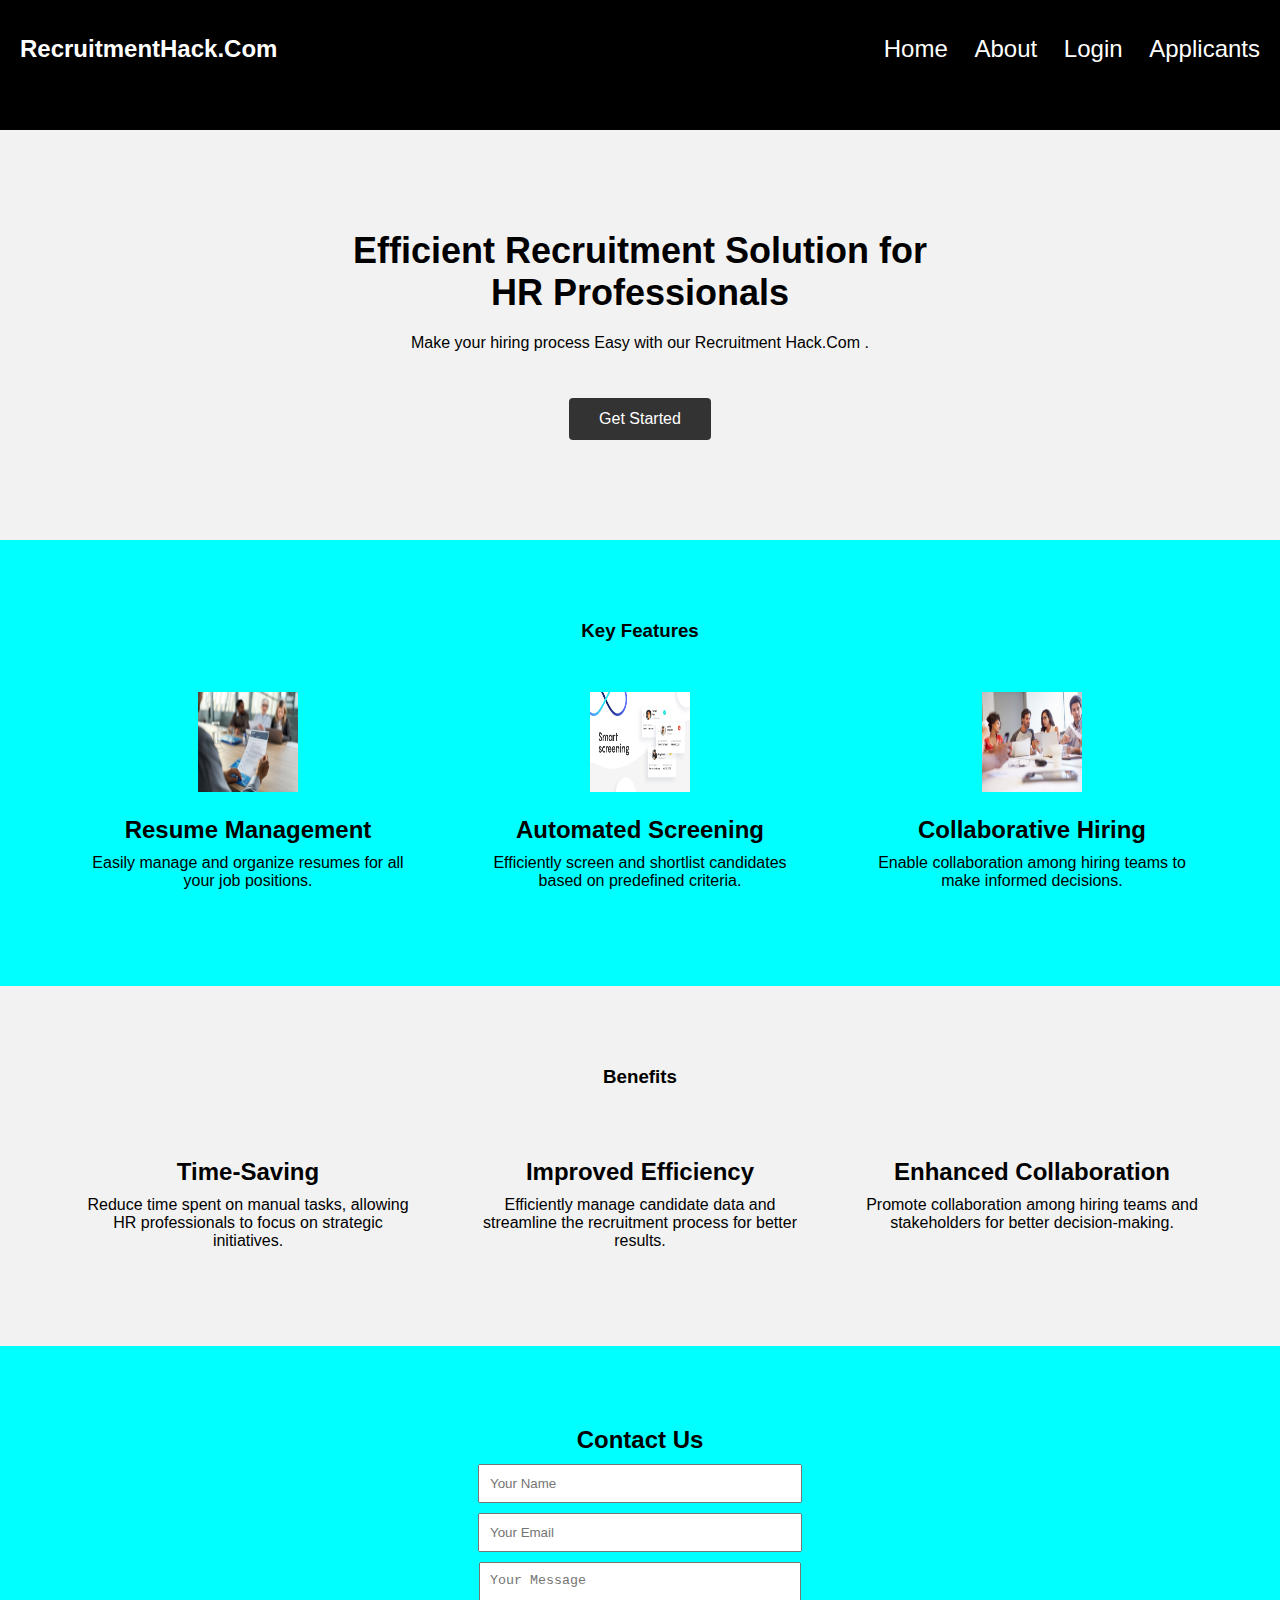
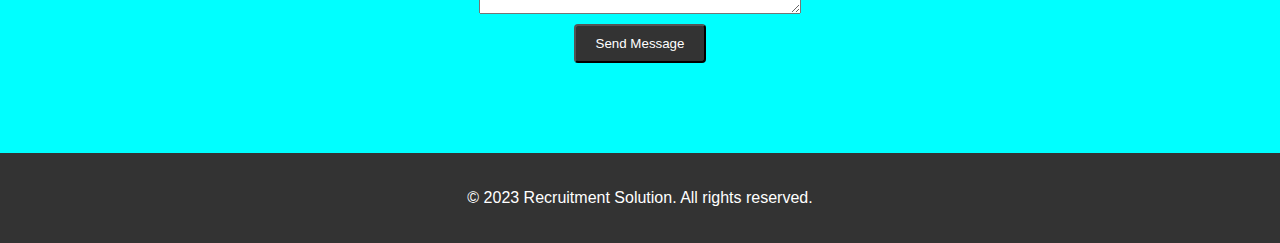
<file: index.html>
<!DOCTYPE html>
<html>
<head>
  <title>Recruitment - Homepage</title>
  <link rel="stylesheet" type="text/css" href="style.css">
</head>
<body>
  <header>
    <nav>
      <h1>RecruitmentHack.Com</h1>
      <ul>
        <li><a href="index.html">Home</a></li>
        <li><a href="about.html">About</a></li>
        <li><a href="login.html">Login</a></li>
        <li><a href="applicants.html">Applicants</a></li>
      </ul>
    </nav>
  </header>

  <section id="hero">
    <div class="hero-content">
      <h2>Efficient Recruitment Solution for HR Professionals</h2>
      <p>Make your hiring process Easy with our Recruitment Hack.Com .</p>
      <a href="login.html" class="cta-button">Get Started</a>
    </div>
  </section>

  <section id="features">
    <h3>Key Features</h3>
    <div class="feature-container">
      <div class="feature">
        <img src="assets/resumemansgement.png" alt="Feature 1">
        <h3>Resume Management</h3>
        <p>Easily manage and organize resumes for all your job positions.</p>
      </div>
      <div class="feature">
        <img src="assets/autoscreen.png" alt="Feature 2">
        <h3>Automated Screening</h3>
        <p>Efficiently screen and shortlist candidates based on predefined criteria.</p>
      </div>
      <div class="feature">
        <img src="assets/collaborative-hiring.png" alt="Feature 3">
        <h3>Collaborative Hiring</h3>
        <p>Enable collaboration among hiring teams to make informed decisions.</p>
      </div>
    </div>
  </section>

  <section id="benefits">
    <h3>Benefits</h3>
    <div class="benefits-container">
      <div class="benefit">
       
        <h3>Time-Saving</h3>
        <p>Reduce time spent on manual tasks, allowing HR professionals to focus on strategic initiatives.</p>
      </div>
      <div class="benefit">
        
        <h3>Improved Efficiency</h3>
        <p>Efficiently manage candidate data and streamline the recruitment process for better results.</p>
      </div>
      <div class="benefit">
        
        <h3>Enhanced Collaboration</h3>
        <p>Promote collaboration among hiring teams and stakeholders for better decision-making.</p>
      </div>
    </div>
  </section>

  <section id="contact">
    <h2>Contact Us</h2>
    <form>
      <input type="text" placeholder="Your Name">
      <input type="email" placeholder="Your Email">
      <textarea placeholder="Your Message"></textarea>
      <button type="submit">Send Message</button>
    </form>
  </section>

  <footer>
    <p>&copy; 2023 Recruitment Solution. All rights reserved.</p>
  </footer>

  <script src="script.js"></script>
</body>
</html>
</file>
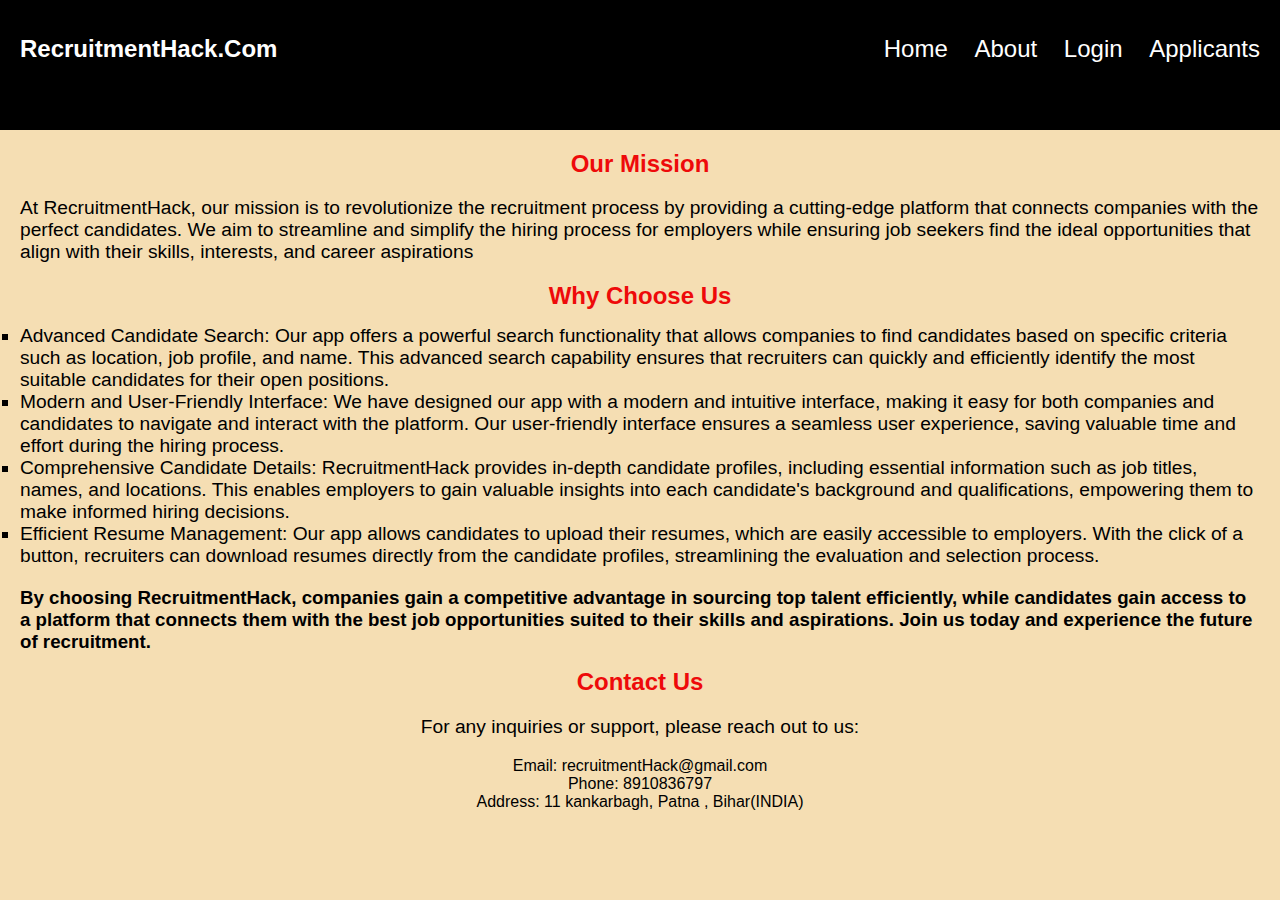
<file: about.html>
<!DOCTYPE html>
<html>

<head>
  <title>Recruitment - Homepage</title>
  <link rel="stylesheet" type="text/css" href="style.css">
  <style>
    body {
      font-family: Arial, sans-serif;
      margin: 0;
      padding: 0;
      background-color: wheat;
    }






    section {
      margin: 20px;
    }

    #about h2 {
      text-align: center;
      margin: 15px;
      font-size: x-large;
      color: rgb(238, 10, 10);
    }

    p {
      font-size: larger;
    }

    #about p li {
      margin-bottom: 15px;
      font-size: larger;

    }

    .content {
      font-size: larger;
      list-style-type: square;


    }


    h3 {
      margin-top: 20px;
    }







    a {
      color: white;
      text-decoration: none;
    }

    a:hover {
      text-decoration: underline;
    }

    .enquiry {
      text-align: center;

    }
  </style>
</head>

<body>
  <header>
    <nav>
      <h1>RecruitmentHack.Com</h1>
      <ul>
        <li><a href="index.html">Home</a></li>
        <li><a href="about.html">About</a></li>
        <li><a href="login.html">Login</a></li>
        <li><a href="applicants.html">Applicants</a></li>
      </ul>
    </nav>
  </header>
  <main>
    <section id="about">
      <h2>Our Mission</h2>
      <p>At RecruitmentHack, our mission is to revolutionize the recruitment process by providing a cutting-edge
        platform that connects companies with the perfect candidates. We aim to streamline and simplify the hiring
        process for employers while ensuring job seekers find the ideal opportunities that align with their skills,
        interests, and career aspirations</p>

      <h2>Why Choose Us</h2>
      <ul class="content">
        <li>Advanced Candidate Search: Our app offers a powerful search functionality that allows companies to find
          candidates based on specific criteria such as location, job profile, and name. This advanced search capability
          ensures that recruiters can quickly and efficiently identify the most suitable candidates for their open
          positions.</li>
        <li>Modern and User-Friendly Interface: We have designed our app with a modern and intuitive interface, making
          it easy for both companies and candidates to navigate and interact with the platform. Our user-friendly
          interface ensures a seamless user experience, saving valuable time and effort during the hiring process.</li>
        <li>Comprehensive Candidate Details: RecruitmentHack provides in-depth candidate profiles, including essential
          information such as job titles, names, and locations. This enables employers to gain valuable insights into
          each candidate's background and qualifications, empowering them to make informed hiring decisions.</li>
        <li>Efficient Resume Management: Our app allows candidates to upload their resumes, which are easily accessible
          to employers. With the click of a button, recruiters can download resumes directly from the candidate
          profiles, streamlining the evaluation and selection process.</li>
      </ul>

      <h3>By choosing RecruitmentHack, companies gain a competitive advantage in sourcing top talent efficiently, while
        candidates gain access to a platform that connects them with the best job opportunities suited to their skills
        and aspirations. Join us today and experience the future of recruitment.</h3>

      <h2>Contact Us</h2>

      <div class="enquiry">
        <p>For any inquiries or support, please reach out to us:</p>
        <ul>
          <li>Email: recruitmentHack@gmail.com</li>
          <li>Phone: 8910836797</li>
          <li>Address: 11 kankarbagh, Patna , Bihar(INDIA)</li>
        </ul>
      </div>

    </section>
  </main>
</body>

</html>
</file>
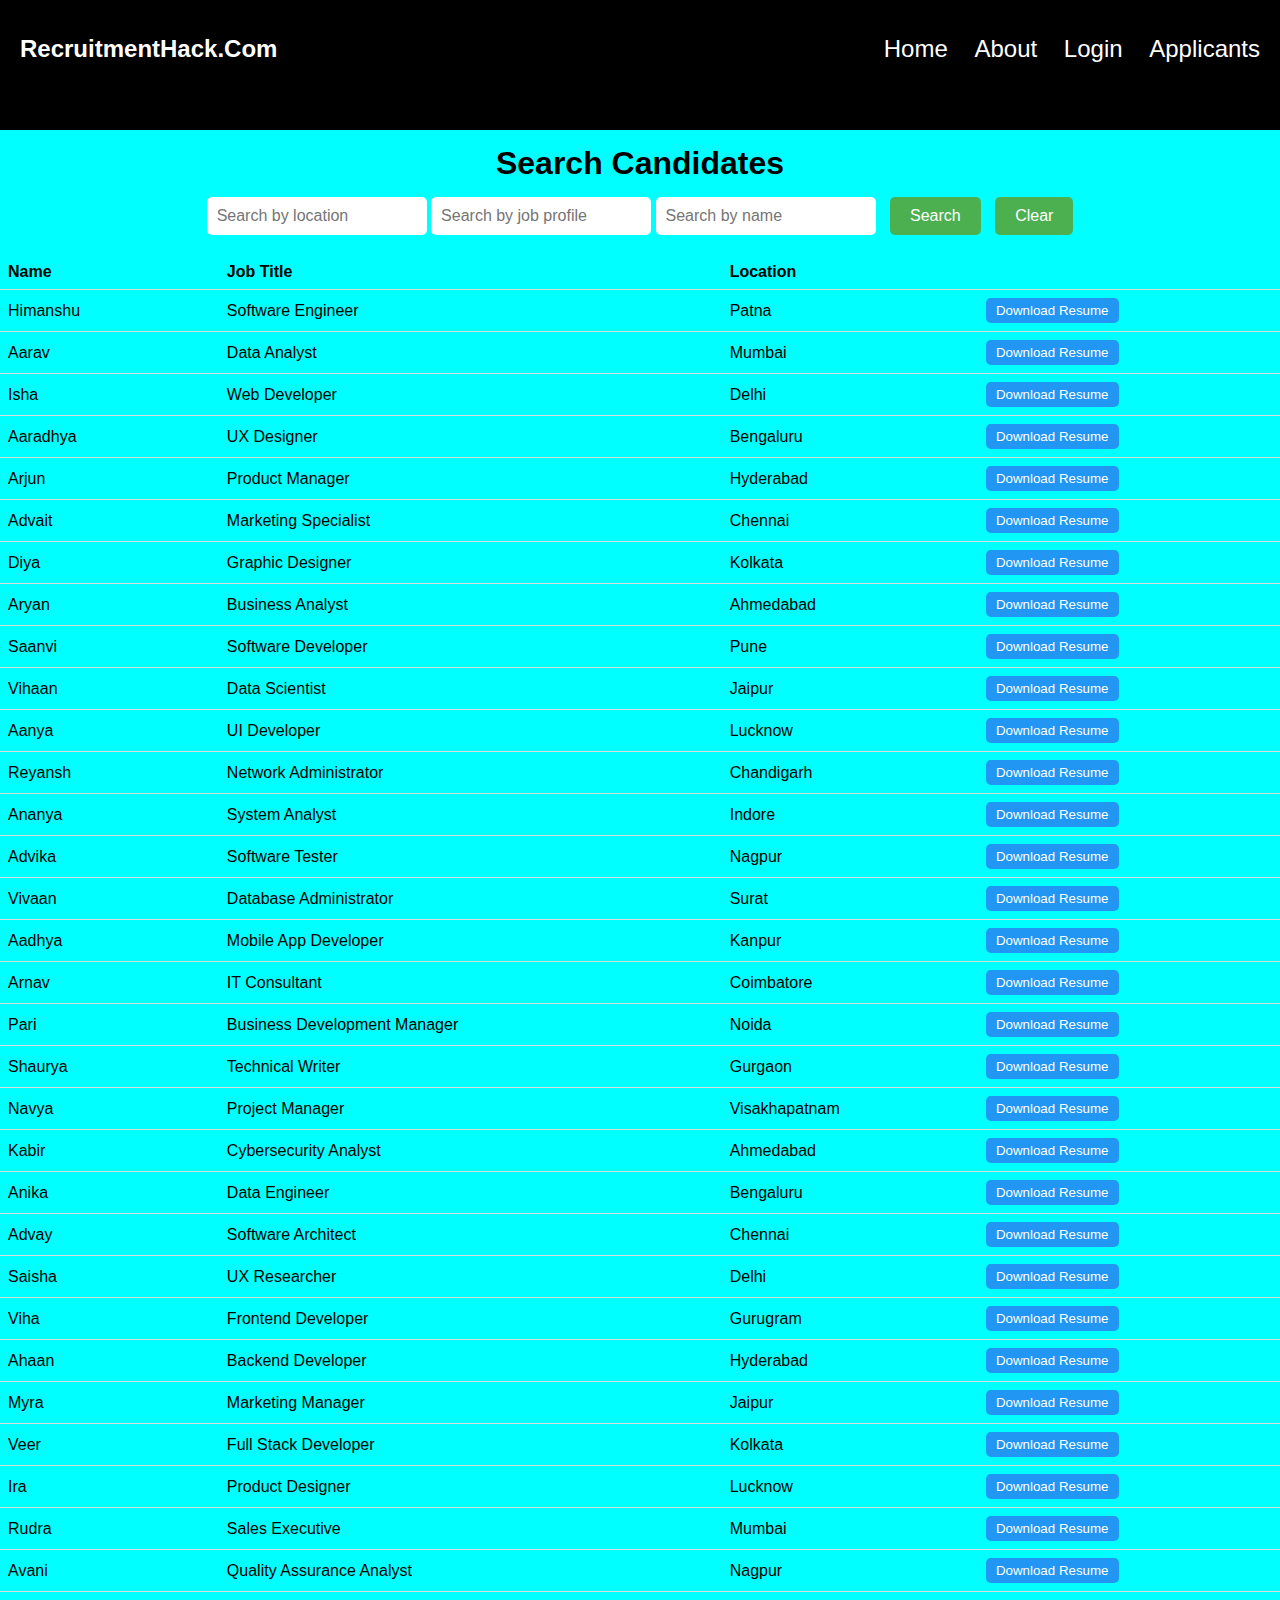
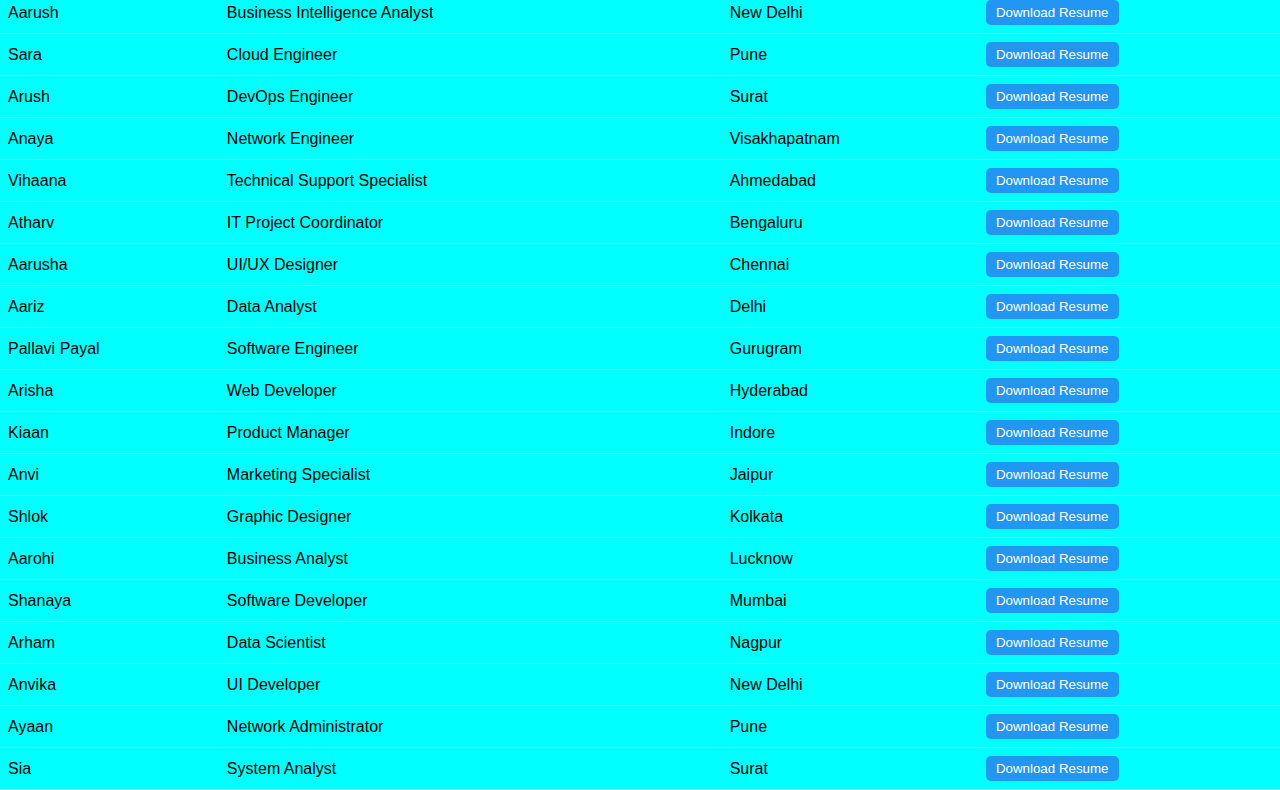
<file: applicants.html>
<!DOCTYPE html>
<html>
<head>

    <title>Recruitment - Homepage</title>
  <link rel="stylesheet" type="text/css" href="style.css">

  
  <style>

    .search{
        text-align: center;
        margin: 15px;
    }
   

    .search-container {
      margin-bottom: 20px;
      text-align: center;
    }

    .search-container input[type=text] {
      padding: 10px;
      font-size: 16px;
      border-radius: 5px;
      border: none;
      width: 200px;
    }

    .search-container button {
      padding: 10px 20px;
      font-size: 16px;
      border-radius: 5px;
      border: none;
      background-color: #4CAF50;
      color: #FFF;
      margin-left: 10px;
      cursor: pointer;
    }

    .clear-button {
      background-color: #F44336;
    }

    table {
      width: 100%;
      border-collapse: collapse;
    }

    th, td {
      padding: 8px;
      text-align: left;
      border-bottom: 1px solid #ddd;
    }

    tr:hover {
      background-color: #f5f5f5;
    }

    .highlight {
      background-color: yellow;
    }

    .download-button {
      background-color: #2196F3;
      color: #FFF;
      border: none;
      border-radius: 5px;
      padding: 5px 10px;
      text-decoration: none;
      cursor: pointer;
    }
  </style>

<header>
    <nav>
      <h1>RecruitmentHack.Com</h1>
      <ul>
        <li><a href="index.html">Home</a></li>
        <li><a href="about.html">About</a></li>
        <li><a href="login.html">Login</a></li>
        <li><a href="applicants.html">Applicants</a></li>
      </ul>
    </nav>
  </header>

</head>
<body>
   <div class="search">
    <h1>Search Candidates</h1>

   </div> 
 
  <div class="search-container">
    <input type="text" id="searchLocation" placeholder="Search by location">
    <input type="text" id="searchJobProfile" placeholder="Search by job profile">
    <input type="text" id="searchName" placeholder="Search by name">
    <button onclick="searchCandidates()">Search</button>
    <button class="clear-button" onclick="clearSearch()">Clear</button>
  </div>

  <table id="candidatesTable">
    <tr>
      <th>Name</th>
      <th>Job Title</th>
      <th>Location</th>
      <th></th>
    </tr>
  </table>

  <script src="script.js"></script>
</body>
</html>
</file>
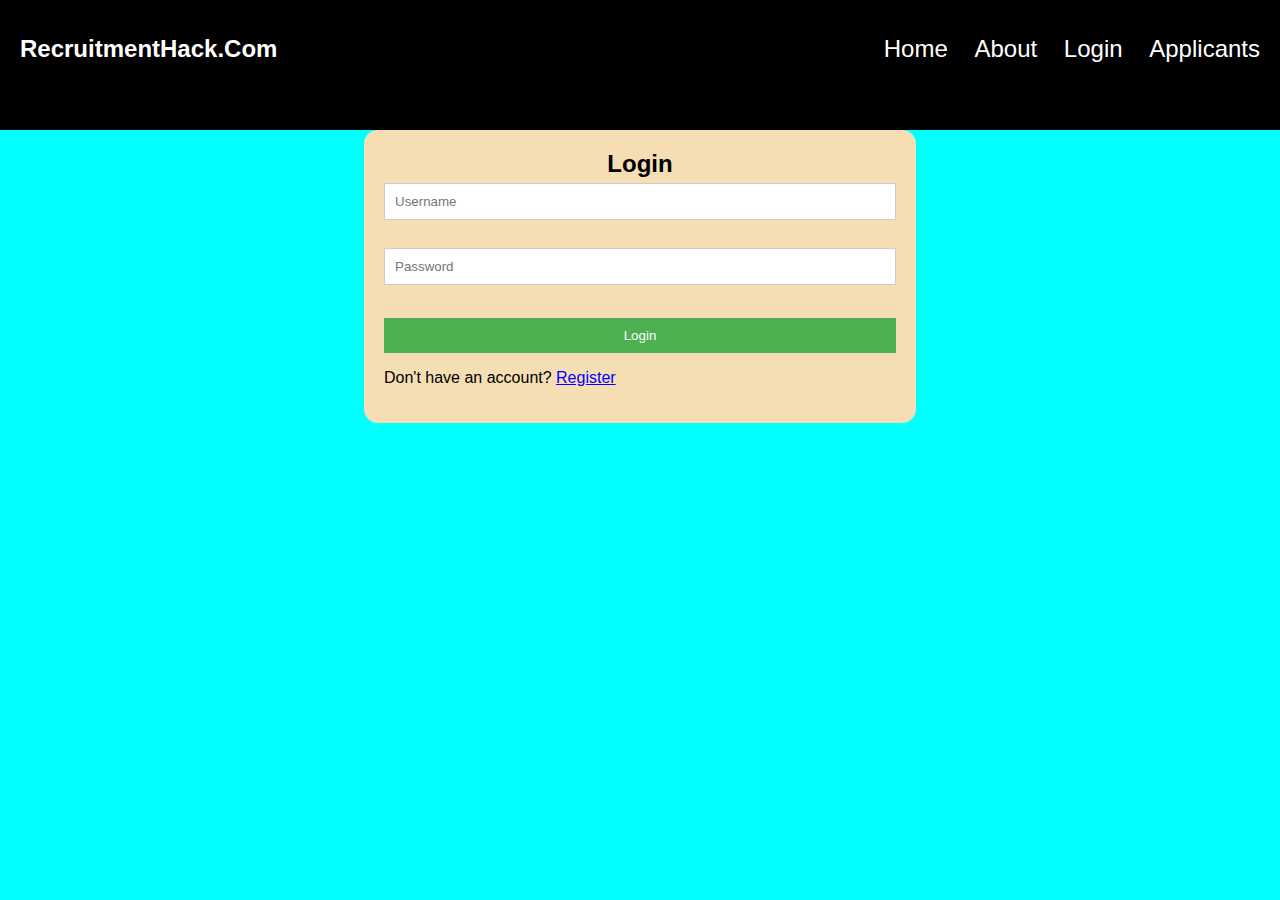
<file: login.html>
<!DOCTYPE html>
<html>
<head>
  <title>Recruitment - Homepage</title>
  <link rel="stylesheet" type="text/css" href="style.css">
  <style>
  .container {
    margin-top: 110px;
    width: 40%;
    background-color: wheat;
    padding: 20px;
    border-radius: 14px ;
    margin:  auto;
    margin-bottom: 300px;
    
  }

  .container h2{
    text-align: center;
  }
  
  input[type="text"], input[type="password"] {
    width: 100%;
    padding: 10px;
    margin: 5px 0;
    border: 1px solid #ccc;
    box-sizing: border-box;
  }
  
  .btn {
    background-color: #4CAF50;
    color: white;
    padding: 10px 20px;
    border: none;
    cursor: pointer;
    width: 100%;
    margin-bottom: 10px;
  }
  
  .btn:hover {
    background-color: #45a049;
  }
  
  .register-link {
    color: blue;
    text-decoration: underline;
    cursor: pointer;
  }
  
  .hidden {
    display: none;
    
  }
</style>
</head>
<body>
  <header>
    <nav>
      <h1>RecruitmentHack.Com</h1>
      <ul>
        <li><a href="index.html">Home</a></li>
        <li><a href="about.html">About</a></li>
        <li><a href="login.html">Login</a></li>
        <li><a href="applicants.html">Applicants</a></li>
      </ul>
    </nav>
  </header>

  <div class="container">
    
    <form id="loginForm">
      <h2>Login</h2>
      <input type="text" id="username" placeholder="Username" required><br>
      <input type="password" id="password" placeholder="Password" required><br>
      <input type="submit" class="btn" value="Login">
    </form>
    <p>Don't have an account? <span class="register-link">Register</span></p>
    
    <form id="registerForm" class="hidden">
      <h2>Register</h2>
      <input type="text" id="newUsername" placeholder="Username" required><br>
      <input type="password" id="newPassword" placeholder="Password" required><br>
      <input type="submit" class="btn" value="Register">
    </form>
    <div id="loginMessage" class="hidden"></div>
  </div>

  <script>
    const loginForm = document.getElementById('loginForm');
    const registerForm = document.getElementById('registerForm');
    const registerLink = document.querySelector('.register-link');
    const loginMessage = document.getElementById('loginMessage');
    


    registerLink.addEventListener('click', function() {
      loginForm.classList.add('hidden');
      registerForm.classList.remove('hidden');
    });

    registerForm.addEventListener('submit', function(e) {
      e.preventDefault();
      const newUsername = document.getElementById('newUsername').value;
      const newPassword = document.getElementById('newPassword').value;
     
       const registeredUsers = JSON.parse(localStorage.getItem('registeredUsers')) || [];
      const isExistingUser = registeredUsers.find(user => user.username === newUsername);
      if (isExistingUser) {
        alert('Username already exists! Please choose a different username.');
        return;
      }

        
        registeredUsers.push({ username: newUsername, password: newPassword });
      localStorage.setItem('registeredUsers', JSON.stringify(registeredUsers));


      
      
      this.reset();
      alert('Registration successful! Please login with your new credentials.');
      
      

      
      registerForm.classList.add('hidden');
      loginForm.classList.remove('hidden');
   
    });

    loginForm.addEventListener('submit', function(e) {
      e.preventDefault();
      const username = document.getElementById('username').value;
      const password = document.getElementById('password').value;

      
      const registeredUsers = JSON.parse(localStorage.getItem('registeredUsers')) || [];
      
      
      const user = registeredUsers.find(user => user.username === username && user.password === password);
      if (user) {
        loginMessage.textContent = 'Login successful!';
        loginMessage.classList.remove('hidden');
        loginForm.reset();
        setTimeout(function() {
          window.location.href = 'applicants.html';
        }, 2000);
      } else {
        loginMessage.textContent = 'Invalid username or password. Please try again.';
        loginMessage.classList.remove('hidden');
      }
    });

  </script>
</body>
</html>
</file>
<file: style.css>
body {
    font-family: Arial, sans-serif;
    margin: 0;
    padding: 0;
    background-color: aqua;
  }
  
  h1, h2, h3 {
    margin: 0;
  }
  
  ul {
    list-style: none;
    margin: 0;
    padding: 0;
  }
  
  a {
    text-decoration: none;
    color: inherit;
  }
  
  
  header {
    background-color:black;
    padding: 20px;
    color: #fff;
    height: 10vh;
  }
  
  nav {
    display: flex;
    align-items: center;
    justify-content: space-between;
    font-size: x-large;
    margin-top: 15px;
  }
  
  nav h1 {
    font-size: 24px;
  }
  
  nav ul li {
    display: inline-block;
    margin-left: 20px;
  }
  

  #hero {
    background-color: #f2f2f2;
    padding: 100px;
    text-align: center;
  }
  
  .hero-content {
    max-width: 600px;
    margin: 0 auto;
  }
  
  .hero-content h2 {
    font-size: 36px;
  }
  
  .hero-content p {
    margin-top: 20px;
  }
  
  .cta-button {
    display: inline-block;
    margin-top: 30px;
    padding: 12px 30px;
    background-color: #333;
    color: #fff;
    border-radius: 4px;
    transition: background-color 0.3s ease;
  }
  
  .cta-button:hover {
    background-color: #555;
  }
  
  
  #features {
    padding: 80px;
    text-align: center;
  }
  
  .feature-container {
    display: flex;
    justify-content: space-between;
    margin-top: 50px;
  }
  
  .feature {
    flex-basis: 30%;
  }
  
  .feature img {
    width: 100px;
    height: 100px;
    margin: 0 auto;
  }
  
  .feature h3 {
    font-size: 24px;
    margin-top: 20px;
  }
  
  .feature p {
    margin-top: 10px;
  }
  
  
  #benefits {
    background-color: #f2f2f2;
    padding: 80px;
    text-align: center;
  }
  
  .benefits-container {
    display: flex;
    justify-content: space-between;
    margin-top: 50px;
  }
  
  .benefit {
    flex-basis: 30%;
  }
  
  .benefit img {
    width: 100px;
    height: 100px;
    margin: 0 auto;
  }
  
  .benefit h3 {
    font-size: 24px;
    margin-top: 20px;
  }
  
  .benefit p {
    margin-top: 10px;
  }
  

  #contact {
    padding: 80px;
    text-align: center;
  }
  
  form input,
  form textarea {
    display: block;
    margin: 10px auto;
    padding: 10px;
    width: 300px;
  }
  
  form button {
    display: block;
    margin: 10px auto;
    padding: 10px 20px;
    background-color: #333;
    color: #fff;
    border-radius: 4px;
    transition: background-color 0.3s ease;
  }
  
  form button:hover {
    background-color:#555;
  }
  
  
  footer {
    background-color: #333;
    color: #fff;
    padding: 20px;
    text-align: center;
  }
</file>
